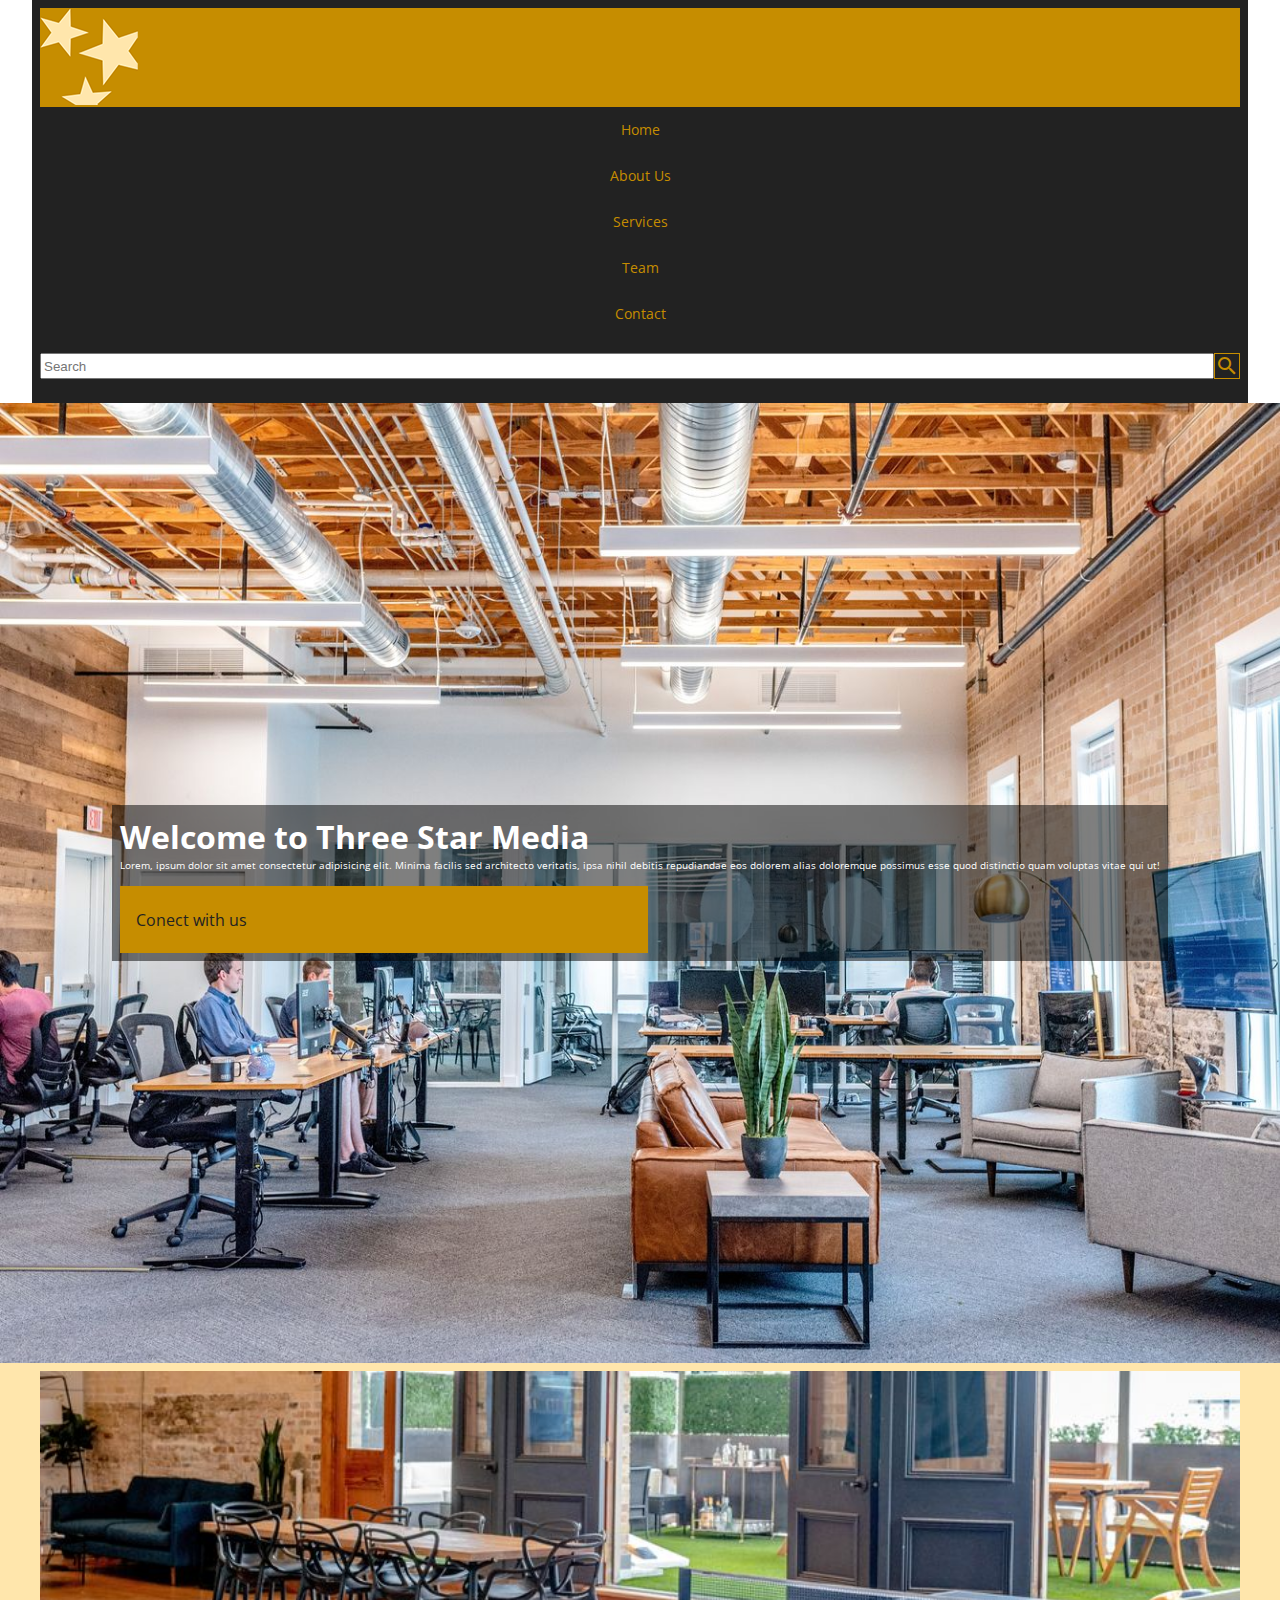
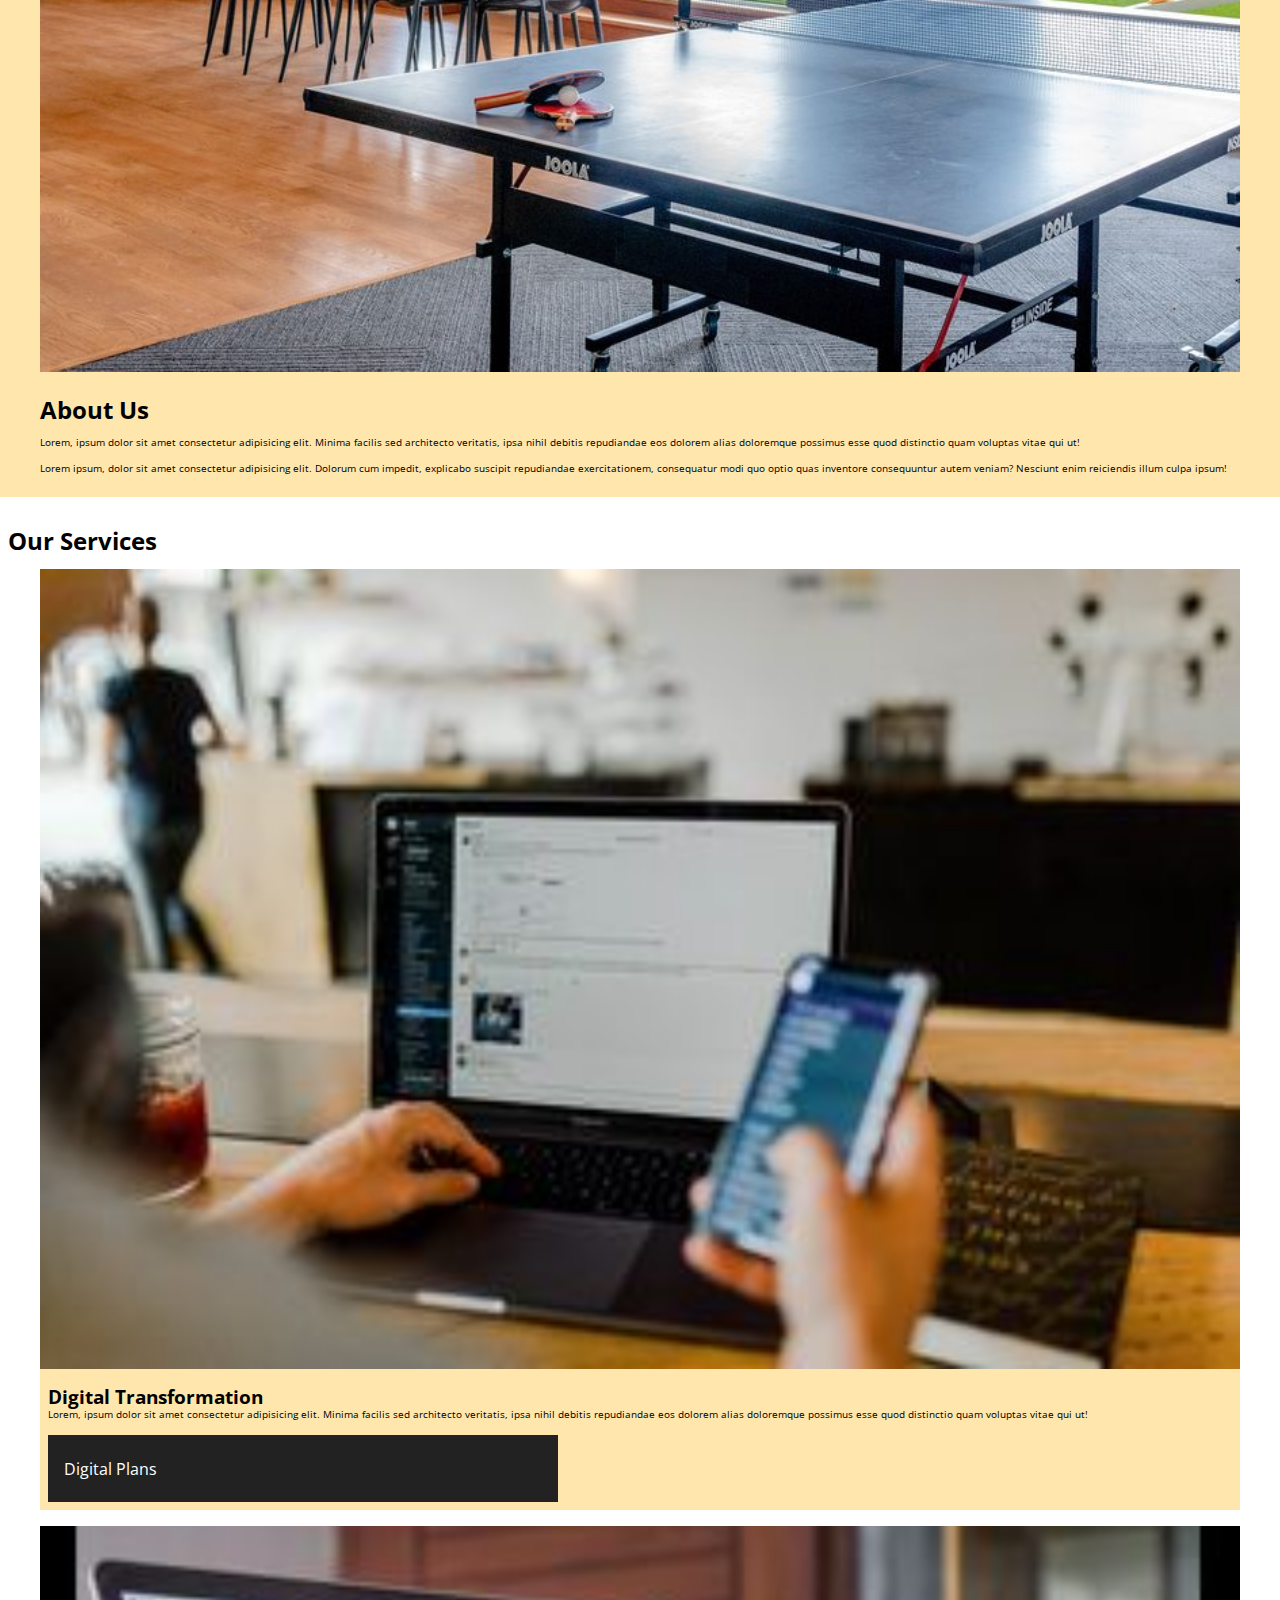
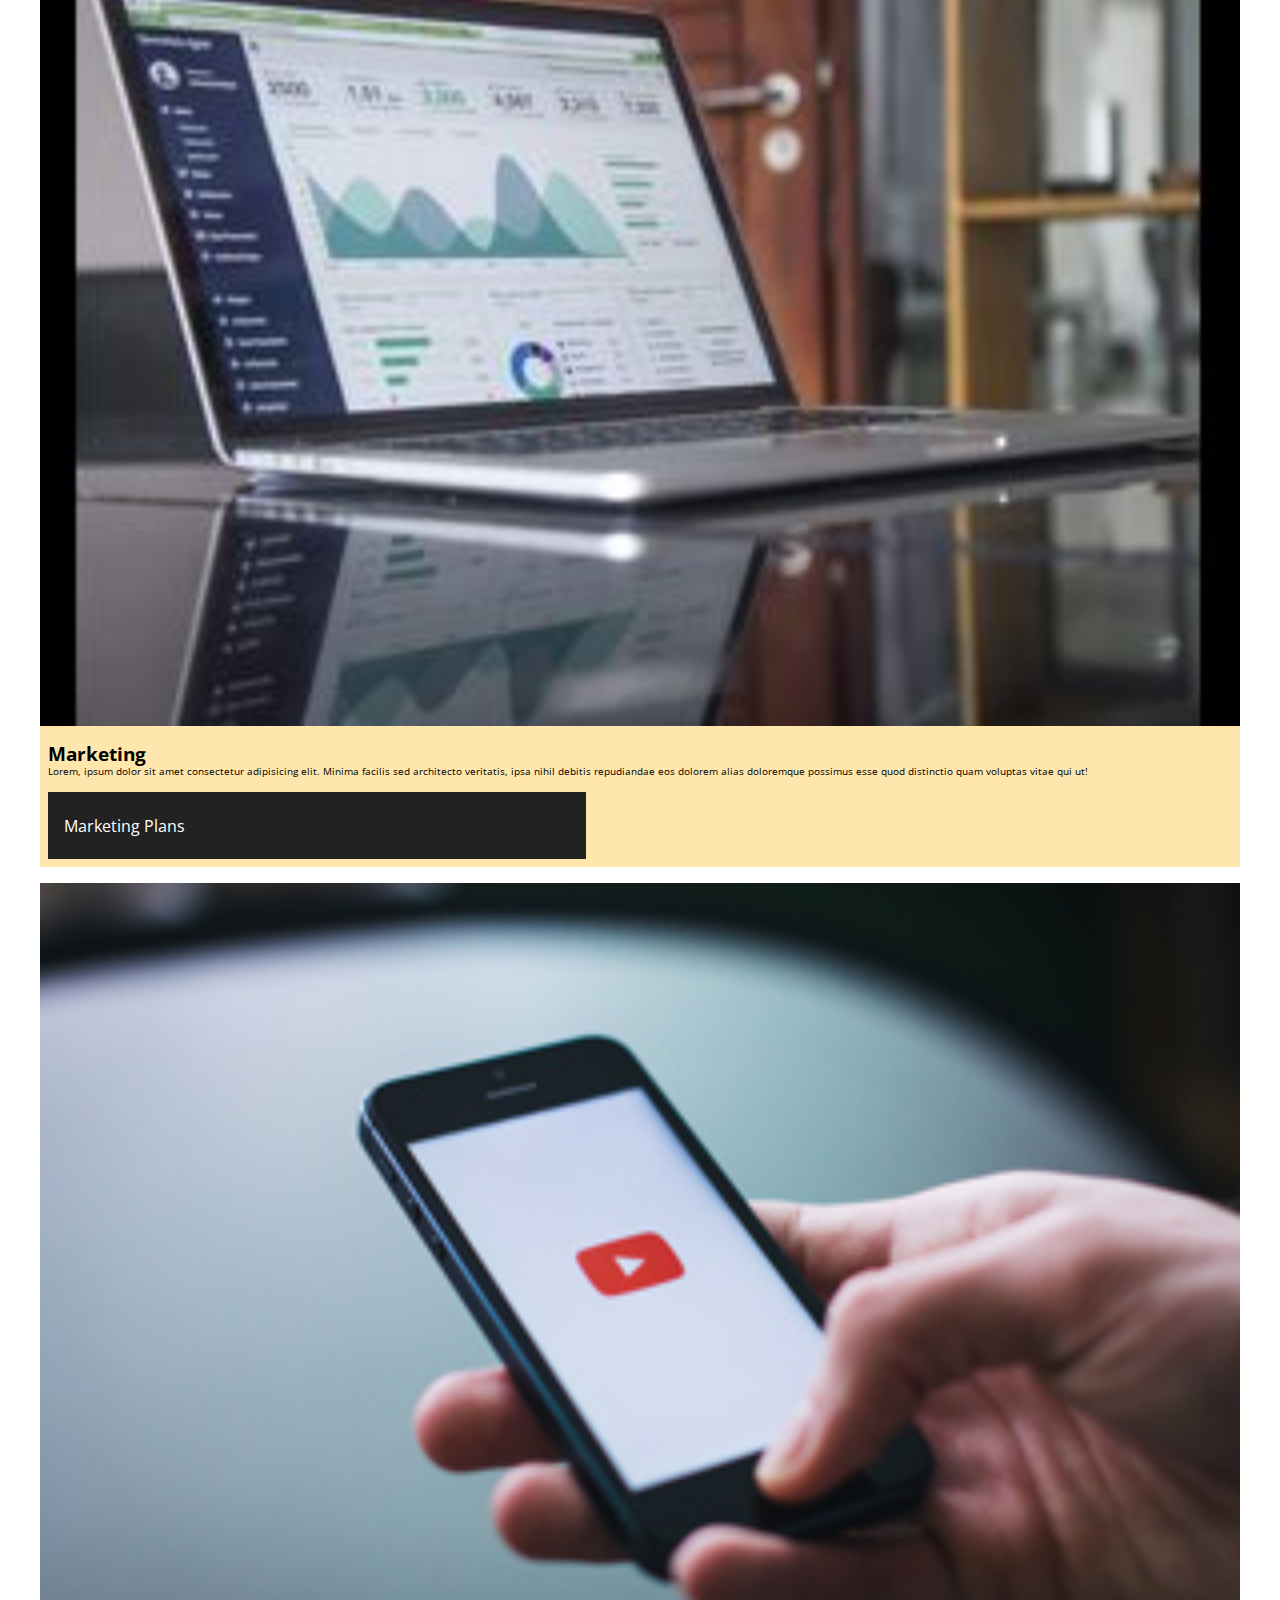
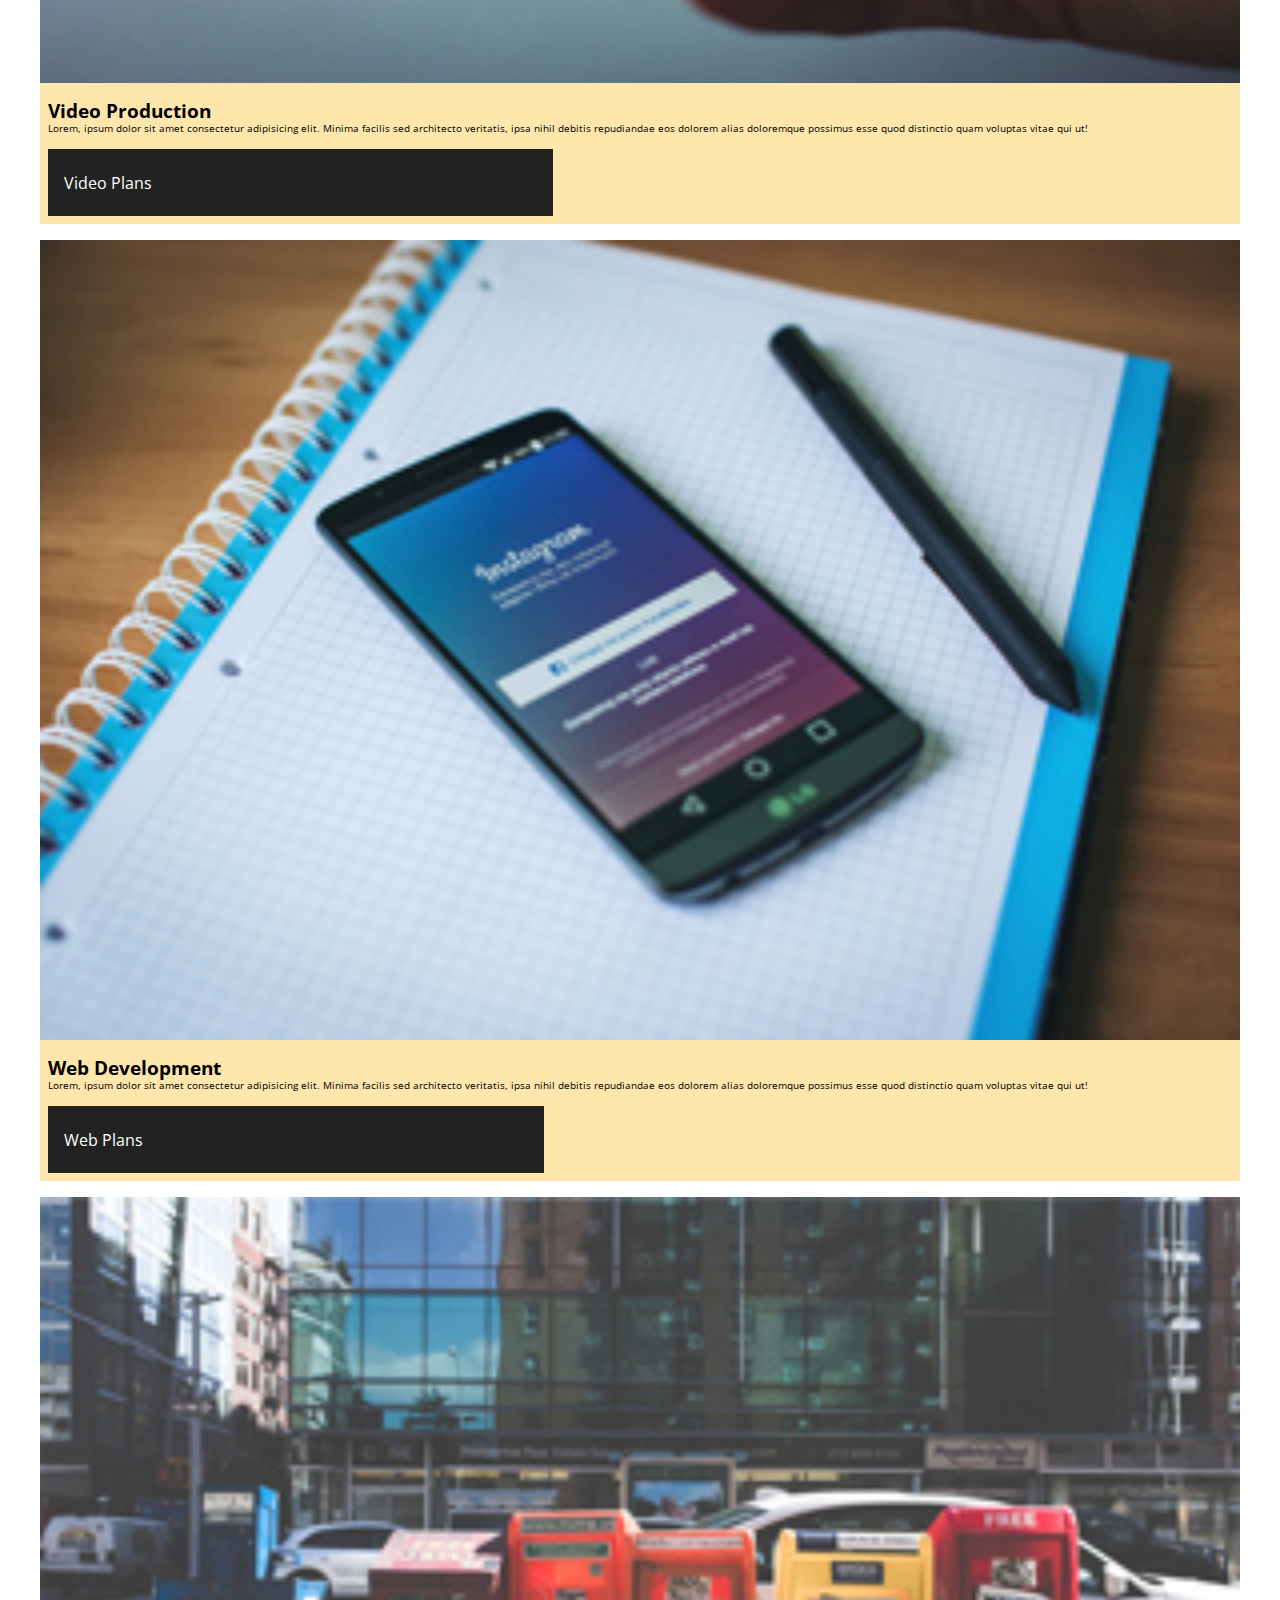
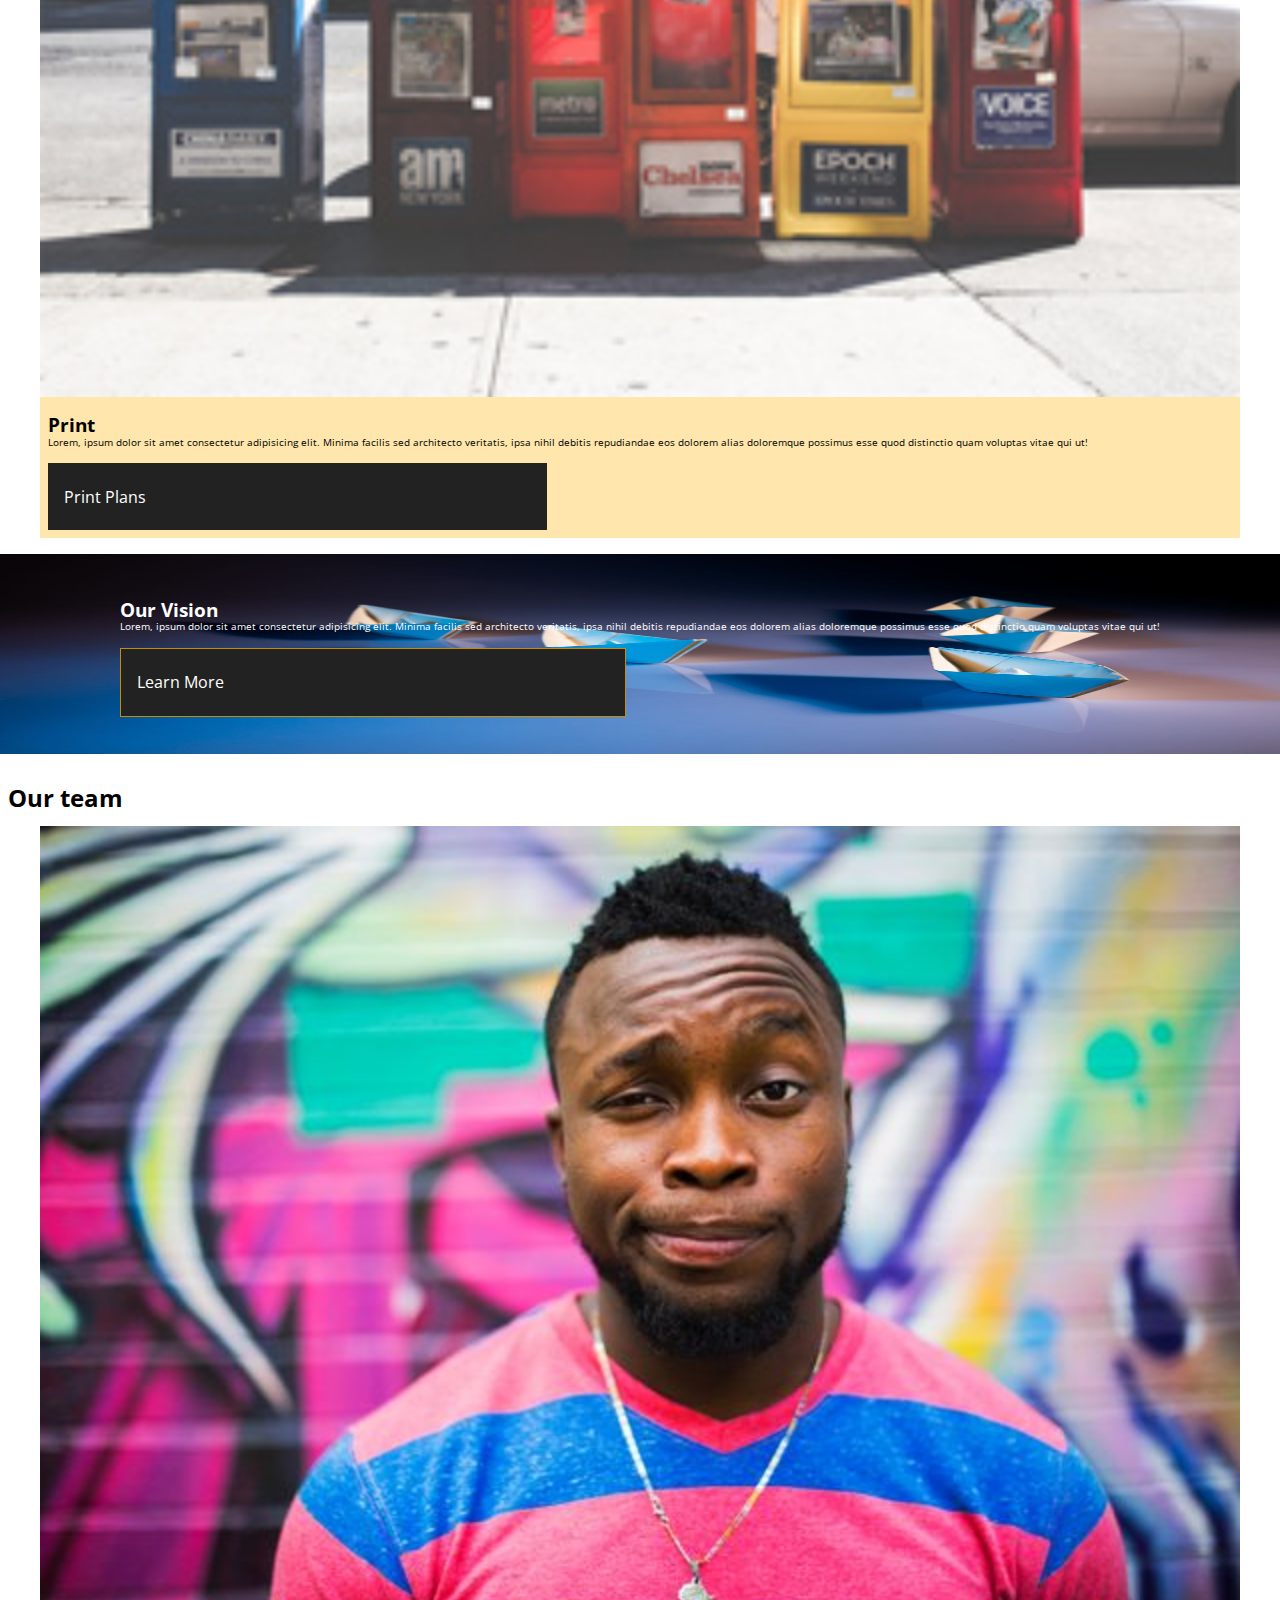
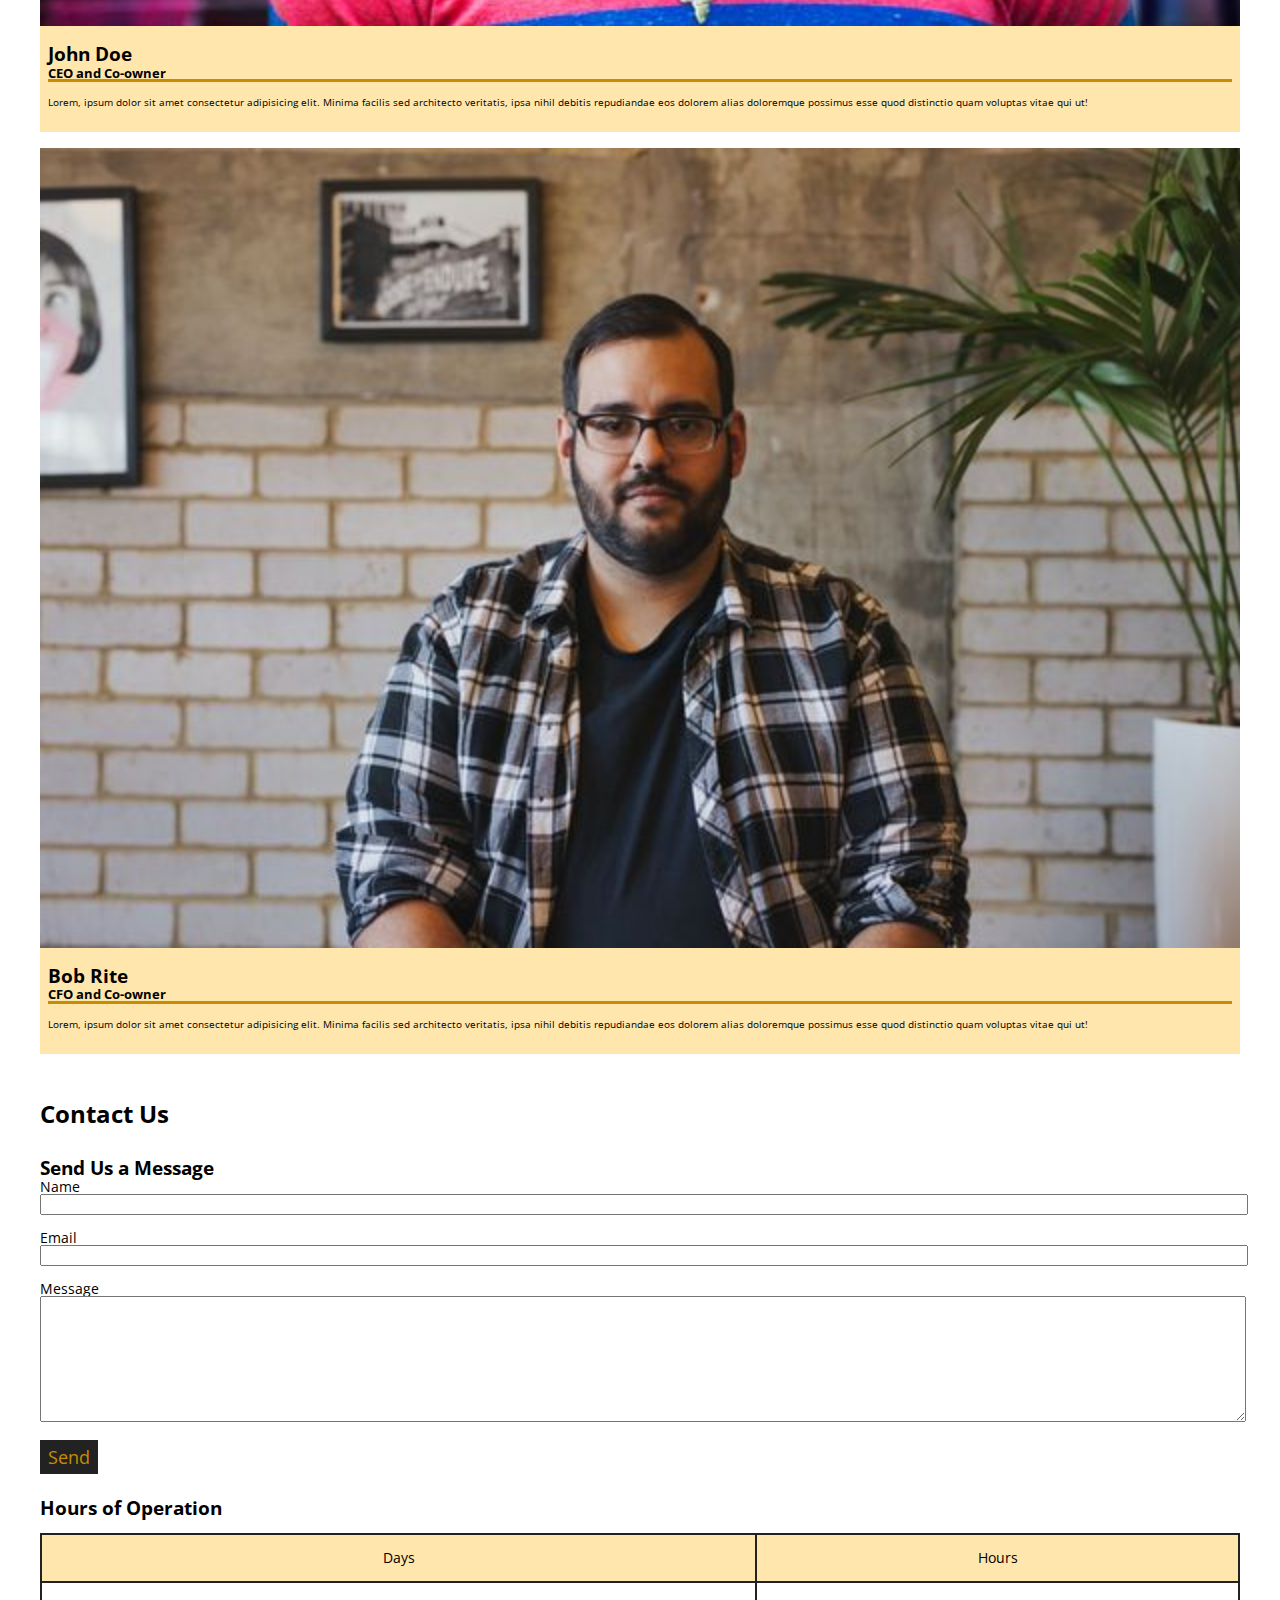
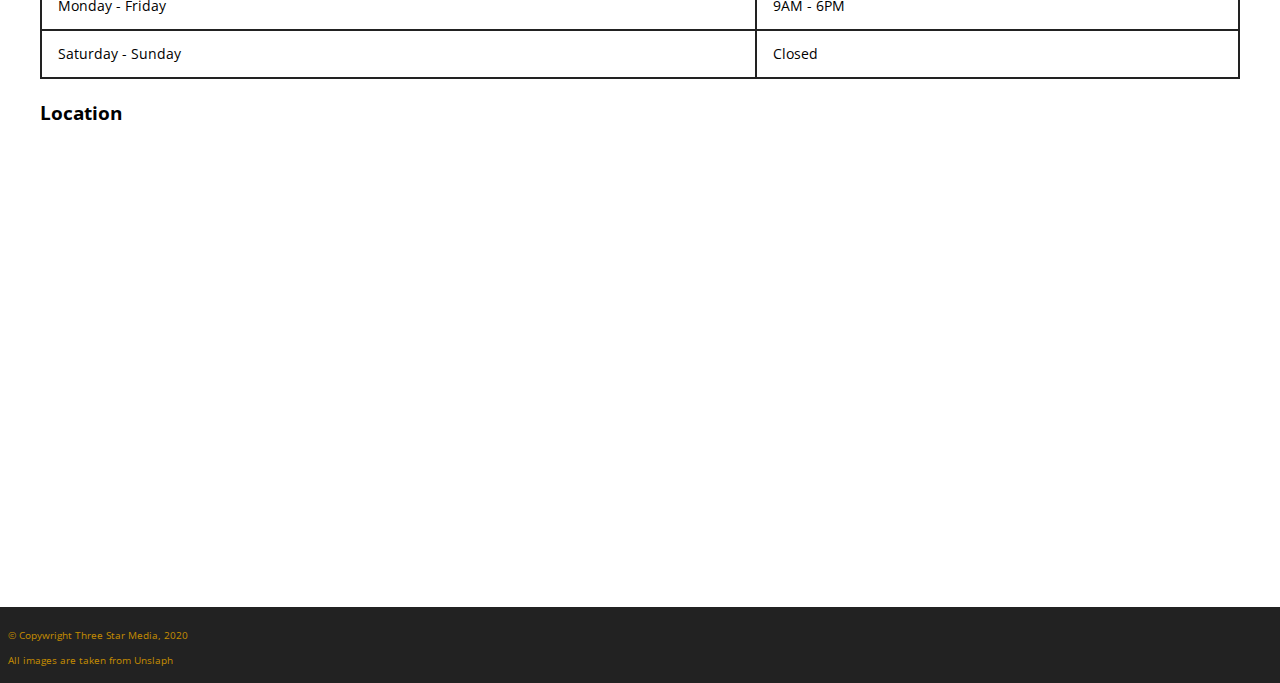
<file: final-project/index.html>
<!DOCTYPE html>
<html lang="en">
<head>
    <meta charset="UTF-8">
    <meta name="viewport" content="width=device-width, initial-scale=1.0">
    <link href="css/reset.css" rel="stylesheet">
    <link href="css/main.css" rel="stylesheet">
    <link rel="stylesheet" href="https://fonts.googleapis.com/icon?family=Material+Icons">
    <title>Cros0247 Final</title>
</head>

<body>
  <header class="header wrapper">
    <!-- image/icon/logo left side, background color orange, padding/margin outside of wrapper -->
    <div class="logo">
        <img src="images/logo.png" alt="Logo">
    </div>
    <!-- list items have a hover turns orange and text turns black, a hover state that inverses the colours -->
    <nav class="nav"> 
      <ul>
        <li><a href="#home">Home</a></li>
        <li><a href="#about-us">About Us</a></li>
        <li><a href="#services">Services</a></li>
        <li><a href="#team">Team</a></li>
        <li><a href="#contact-us">Contact</a></li>
      </ul>   
    </nav>
      <!-- searchbar with icon embeded on the right of search bar, margin around search bar and icon -->    
    <div class="search">
      <input class="searchbar" type="text" placeholder="Search">
      <span class="material-icons searchbtn">search</span>
    </div>  
  </header>
  
<!-- Title ish part, background img with article of the text over it opactiy low of black, button on left side with arrow icon embeded, article box height different of img -->
  
  <main>
<!-- Title -->
    <section id="home" class="title">
      <img src="images/main-banner.jpg" alt="main banner background img">
          <div class="titlebox wrapper">
            <h1>Welcome to Three Star Media</h1>
            <p>Lorem, ipsum dolor sit amet consectetur adipisicing elit. Minima facilis sed architecto veritatis, ipsa nihil debitis repudiandae eos dolorem alias doloremque possimus esse quod distinctio quam voluptas vitae qui ut!</p>
            <div class="yellowbtn">
              <a href="#">Conect with us</a>
              <span class="material-icons arrow">arrow_right</span>
            </div>  
          </div>    
    </section>

<!-- About Us -->

<!-- img has margin/padding within article box, plus bigger margin at bottom of img, everything fist in wrapper, yellow box has different size  -->

    <article id="about-us">
      <div class="wrapper">
        <img src="images/about-us.jpg" alt="ping pong table">
        <h2>About Us</h2>
        <p>Lorem, ipsum dolor sit amet consectetur adipisicing elit. Minima facilis sed architecto veritatis, ipsa nihil debitis repudiandae eos dolorem alias doloremque possimus esse quod distinctio quam voluptas vitae qui ut!</p>  
        <p>Lorem ipsum, dolor sit amet consectetur adipisicing elit. Dolorum cum impedit, explicabo suscipit repudiandae exercitationem, consequatur modi quo optio quas inventore consequuntur autem veniam? Nesciunt enim reiciendis illum culpa ipsum!</p>
      </div>         
    </article>

<!-- Our Services -->
    <h2 id="services" class="wrapper">Our Services</h2>    

<!-- Each services card has the img spanning the full width of the box, text and button fit within wrapper, button is custom of left side, ALL services are the same "card type" -->

<!-- Digital Transformation -->
  <section class="wrapper services">
    <article class="card1">
      <img src="images/digital.jpg" alt="digital background img">
      <div class="wrapper2">
        <h3>Digital Transformation</h3>
        <p>Lorem, ipsum dolor sit amet consectetur adipisicing elit. Minima facilis sed architecto veritatis, ipsa nihil debitis repudiandae eos dolorem alias doloremque possimus esse quod distinctio quam voluptas vitae qui ut!</p>
        <div class="blackbtn">
          <a class="btn" href="#">Digital Plans</a>
          <span class="material-icons arrow">arrow_right</span>
       </div>
      </div>  
    </article>

<!-- Marketing -->
    <article class="card1">
      <img src="images/marketing.jpg" alt="marketing background img">
      <div class="wrapper2">  
        <h3>Marketing</h3>      
        <p>Lorem, ipsum dolor sit amet consectetur adipisicing elit. Minima facilis sed architecto veritatis, ipsa nihil debitis repudiandae eos dolorem alias doloremque possimus esse quod distinctio quam voluptas vitae qui ut!</p>
        <div class="blackbtn">
          <a class="btn" href="#">Marketing Plans</a>
          <span class="material-icons arrow">arrow_right</span>
        </div> 
      </div>

    </article>

<!-- Video Production -->
    <article class="card1">
      <img src="images/video.jpg" alt="video background img">
      <div class="wrapper2">
        <h3>Video Production</h3>
        <p>Lorem, ipsum dolor sit amet consectetur adipisicing elit. Minima facilis sed architecto veritatis, ipsa nihil debitis repudiandae eos dolorem alias doloremque possimus esse quod distinctio quam voluptas vitae qui ut!</p>
        <div class="blackbtn">
          <a class="btn" href="#">Video Plans</a>
          <span class="material-icons arrow">arrow_right</span>
        </div>        
      </div>
    </article>

<!-- Web Development -->
    <article class="card1">
      <img src="images/web.jpg" alt="web background img">
      <div class="wrapper2"> 
        <h3>Web Development</h3>
        <p>Lorem, ipsum dolor sit amet consectetur adipisicing elit. Minima facilis sed architecto veritatis, ipsa nihil debitis repudiandae eos dolorem alias doloremque possimus esse quod distinctio quam voluptas vitae qui ut!</p>
        <div class="blackbtn">
          <a class="btn" href="#">Web Plans</a>
          <span class="material-icons arrow">arrow_right</span>
        </div>        
      </div>

    </article>
    
<!-- Print -->
    <article class="card1">
      <img src="images/print.jpg" alt="print background img">
      <div class="wrapper2">
        <h3>Print</h3>
        <p>Lorem, ipsum dolor sit amet consectetur adipisicing elit. Minima facilis sed architecto veritatis, ipsa nihil debitis repudiandae eos dolorem alias doloremque possimus esse quod distinctio quam voluptas vitae qui ut!</p>
        <div class="blackbtn">
          <a class="btn" href="#">Print Plans</a>
          <span class="material-icons arrow">arrow_right</span>
        </div>        
      </div>
    </article>    
  </section>

<!-- Our Vision -->

<!-- Our vision has its own card sizing, img is cropped to fit width, text and button does no fit within wrapper, button is different then card1 button and custom -->

    <section class="card2">
      <img src="images/vision.jpg" alt="vision background img">
      <div class="card2txt">
        <h3>Our Vision</h3>
        <p>Lorem, ipsum dolor sit amet consectetur adipisicing elit. Minima facilis sed architecto veritatis, ipsa nihil debitis repudiandae eos dolorem alias doloremque possimus esse quod distinctio quam voluptas vitae qui ut!</p>
        <div class="bluebtn">
          <a class="btn" href="#">Learn More</a>
          <span class="material-icons arrow">arrow_right</span>        
        </div>
      </div>
    </section>    

<!-- Our Team -->
    <h2 id="team" class="wrapper our-team">Our team</h2>    

<!-- Team card3 img span full width of card, text ftis withing wrapper, sub-heading has a bottom border solid line the same yellow as header -->

<!-- John Doe -->
  <section class="wrapper"> 
    <article class="card3">
      <img src="images/john.jpg" alt="Picture of John Doe">
      <div class="wrapper2">
        <h3>John Doe</h3>
        <h4>CEO and Co-owner</h4>
        <p>Lorem, ipsum dolor sit amet consectetur adipisicing elit. Minima facilis sed architecto veritatis, ipsa nihil debitis repudiandae eos dolorem alias doloremque possimus esse quod distinctio quam voluptas vitae qui ut!</p>
      </div>
    </article>

<!-- Bob Rite -->
    <article class="card3">
      <img src="images/bob.jpg" alt="Picture of Bob Rite">
      <div class="wrapper2">
        <h3>Bob Rite</h3>
        <h4>CFO and Co-owner</h4>
        <p>Lorem, ipsum dolor sit amet consectetur adipisicing elit. Minima facilis sed architecto veritatis, ipsa nihil debitis repudiandae eos dolorem alias doloremque possimus esse quod distinctio quam voluptas vitae qui ut!</p>
      </div>
    </article>
  </section>

<!-- Contact Us -->

<!-- Contact section all fits withing max-width, with custom button for "send", all text areas span full width -->

    <section id="contact-us" class="wrapper">
      <h2>Contact Us</h2>
      <h3>Send Us a Message</h3> 
      <form action="info.html" method="post">
        <div class="forms">
            <label for="fullname">Name</label><br>
            <input id="fullname" type="text" name="fullname"><br>

            <label for="email">Email</label><br>
            <input id="email" type="email"><br>

            <label for="message">Message</label><br>
            <textarea name="message" id="message"></textarea><br> 

            <div class="button">
              <a class="btn" href="#">Send</a>     
            </div>
        </div>
      </form>  
    </section>

<!-- Hours of Operation -->
    <section class="wrapper">
      <h3 class="hoo">Hours of Operation</h3>
      <table class="table">
        <tr class="table-headings">
          <td>Days</td>
          <td>Hours</td>
        </tr>
        <tr>
          <td>Monday - Friday</td>
          <td>9AM - 6PM</td>
        </tr>
        <tr>
          <td>Saturday - Sunday</td>
          <td>Closed</td>
        </tr>
      </table>
    </section>   

<!-- Location -->
    <section class="wrapper">
      <h3 class="location">Location</h3>
      <iframe class="map" src="https://www.google.com/maps/embed?pb=!1m18!1m12!1m3!1d11216.580446922877!2d-75.77329870256555!3d45.34588292430597!2m3!1f0!2f0!3f0!3m2!1i1024!2i768!4f13.1!3m3!1m2!1s0x4cce0718cc4a6ad7%3A0xc6cc467725843e2b!2sAlgonquin%20College%20-%20Ottawa%20Campus!5e0!3m2!1sen!2sca!4v1701315744190!5m2!1sen!2sca" width="600" height="450" style="border:0;" allowfullscreen="" loading="lazy" referrerpolicy="no-referrer-when-downgrade"></iframe>
    </section>     
  </main>  

<!-- Footer -->
  <footer>
    <p> &#169; Copywright Three Star Media, 2020 </p>
    <p>All images are taken from Unslaph</p>
  </footer>

</body>
</html>
</file>
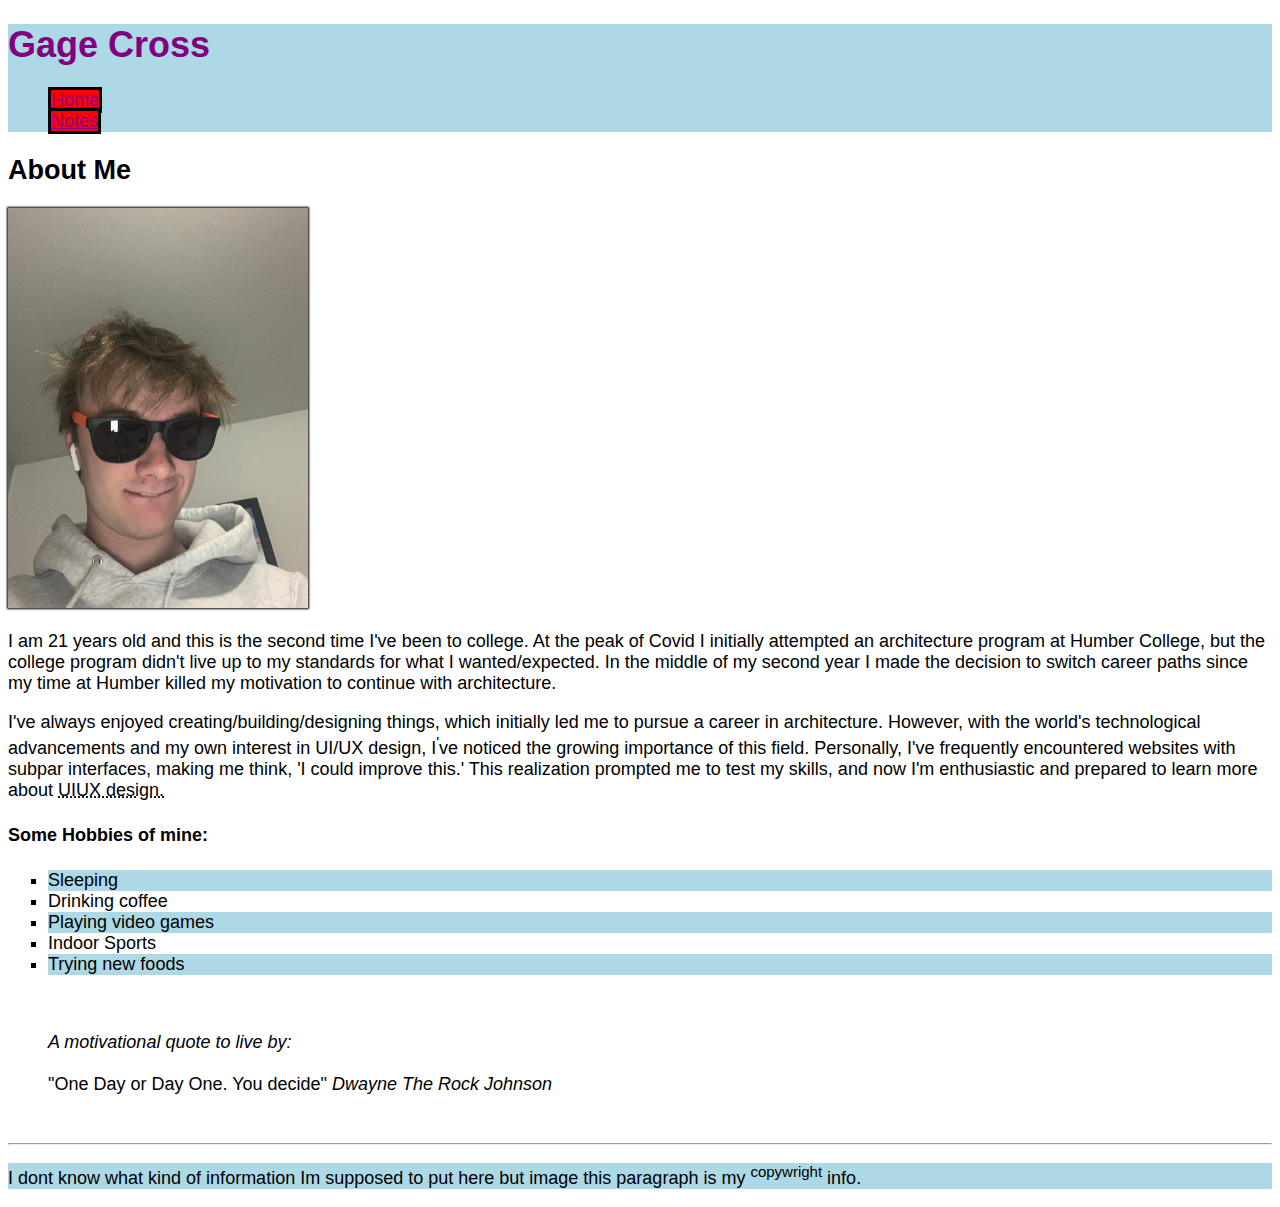
<file: html-assignment/index.html>
<!DOCTYPE html>
<html lang="en">
<head>
    <meta charset="UTF-8">
    <meta name="viewport" content="width=device-width, initial-scale=1.0">
    <link href="css/main.css" rel="stylesheet">
    <title>cros0247 HTML Assignment</title>
</head>
<body>
    <header>
        <h1 class="site-title">Gage Cross</h1>
        <nav>
            <ul>
                <li><a href="index.html">Home</a></li>
                <li><a href="notes.html">Notes</a></li>
            </ul>
        </nav>
    </header>
    <main>
        <article>
            <h2>About Me</h2>
            <img id="my-image" src="images/gage.jpg" width="300" height="400" alt="Gage Cross wearing sunglasses indoors"> 
        </article>        
        <p>I am 21 years old and this is the second time I've been to college. At the peak of Covid I initially attempted an architecture program at Humber College, but the college program didn't live up to my standards for what I wanted/expected. In the middle of my second year I made the decision to switch career paths since my time at Humber killed my motivation to continue with architecture.</p>
        <p>I've always enjoyed creating/building/designing things, which initially led me to pursue a career in architecture. However, with the world's technological advancements and my own interest in UI/UX design, I<sup>'</sup>ve noticed the growing importance of this field. Personally, I've frequently encountered websites with subpar interfaces, making me think, 'I could improve this.' This realization prompted me to test my skills, and now I'm enthusiastic and prepared to learn more about <abbr title="User Interface / User Experience design">UIUX design. </abbr></p> 
        <h4>Some Hobbies of mine:</h4>
        <ul>
            <li>Sleeping</li>
            <li>Drinking coffee</li>
            <li>Playing video games</li>
            <li>Indoor Sports</li>
            <li>Trying new foods</li>
        </ul>
        <br>
        <blockquote><em> A motivational quote to live by:</em><br><br>"One Day or Day One. You decide"<cite>  Dwayne The Rock Johnson</cite></blockquote><br>
    </main>
    <hr>
    <footer>
        <p>I dont know what kind of information Im supposed to put here but image this paragraph is my <sup>copywright</sup> info.</p> 
    </footer>
</body>
</html>
</file>
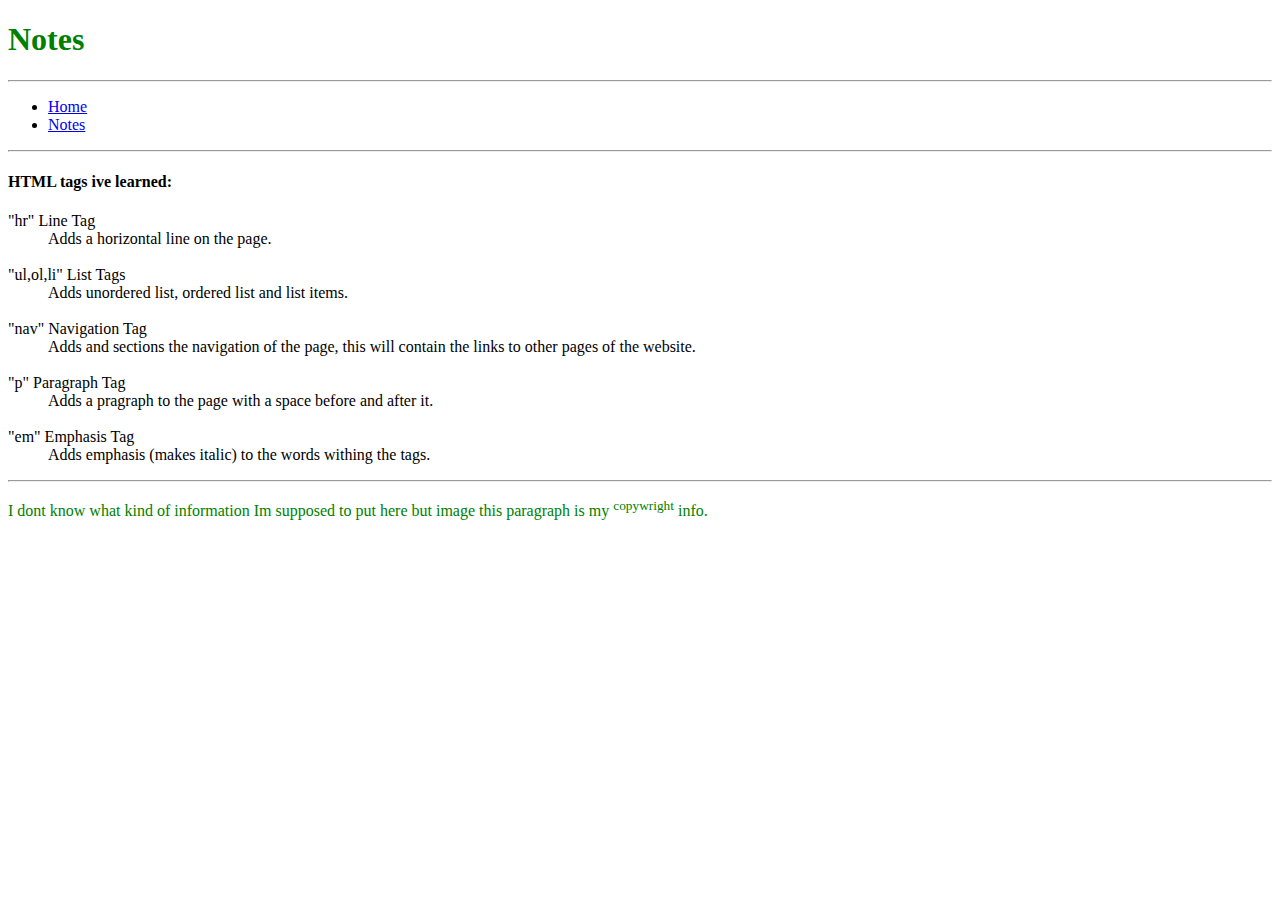
<file: html-assignment/notes.html>
<!DOCTYPE html>
<html lang="en">
<head>
    <meta charset="UTF-8">
    <meta name="viewport" content="width=device-width, initial-scale=1.0">
    <title>Notes</title>
</head>
<body>
    <header>
        <h1 style="color: green;">Notes</h1>
        <hr>
        <nav>
            <ul>
                <li> 
                    <a href="index.html">Home</a>
                </li>
                <li>
                    <a href="notes.html">Notes</a>
                </li>
            </ul>
        </nav>
        <hr>
    </header>
    <!--I know Im not supposed to use the Line Break tag for creating spaces in design, but we havent learnt Css yet so deal with it.-->
    <article>
        <h4>HTML tags ive learned:</h4>
        <dl>
            <dt>"hr" Line Tag </dt>
            <dd>Adds a horizontal line on the page.</dd>   
            <br>
            <dt>"ul,ol,li" List Tags</dt>
            <dd>Adds unordered list, ordered list and list items.</dd>
            <br>
            <dt>"nav" Navigation Tag</dt>
            <dd>Adds and sections the navigation of the page, this will contain the links to other pages of the website.</dd>
            <br>
            <dt>"p" Paragraph Tag</dt>
            <dd>Adds a pragraph to the page with a space before and after it.</dd>
            <br>
            <dt>"em" Emphasis Tag</dt>
            <dd>Adds emphasis (makes italic) to the words withing the tags.</dd>
        </dl>
    </article>
    <hr>
    <footer style="color: green;">
        <p>I dont know what kind of information Im supposed to put here but image this paragraph is my <sup>copywright</sup> info.</p> 
    </footer>
</body>
</html>
</file>
<file: final-project/css/main.css>
@import url('https://fonts.googleapis.com/css2?family=Open+Sans:wght@300;400;700&display=swap');


body {
    font-family: 'Segoe UI','Open Sans', 'Helvetica Neue', sans-serif;
    font-size: 14px;
}

h1 {
    font-size: 2rem;
    font-weight: 700;
    margin: 1rem 0rem 0.5rem 0rem;
}

h2 {
    font-size: 1.5rem;
    font-weight: 700;
    margin: 1.5rem 0rem 1rem 0rem;
}

h3 {
    font-size: 1.2rem;
    font-weight: 700;
    margin: 0.5rem 0rem 0.2rem 0rem;
}

h4 {
    font-size: 0.8rem;
    font-weight: 700;
    margin-bottom: 1rem;
}

p {
    font-size: 0.6rem;
    margin-bottom: 1rem;
    font-weight: 400;
}

.wrapper {
    max-width: 1200px;
    margin: auto;
    padding: 0rem 0.5rem;
}

.wrapper2 {
    padding: 0.5rem;
}

/* --------Logo Header-------- */

.header {
    background-color: #222;
    padding: 0.5rem;
}

.logo {
    background-color: #c68d00;
}

/* -------Nav---------- */

nav {
    align-items: center;
    display: flex;
    flex-direction: column;
}

nav ul {
    width: 100%;
    display: flex;
    flex-direction: column;
}

nav ul li {
    width: 100%;
}

nav a {
    display: block;
    width: 100%;
    max-width: 1200px;
    text-decoration: none;
    color: #c68d00;
    text-align: center;
    padding: 1rem 0rem;   
} 

.nav a:hover, .nav a:focus {
    background-color: #c68d00;
    color: #222;
}

/* -------Nav Search--------- */

.search {
    display: flex;
    flex-wrap: wrap;
    padding: 1rem 0rem;
}

.searchbar {
    flex-grow: 1;
}

.searchbtn {
    color: #c68d00;
    border: 1px solid #c68d00;
    align-items: right;
}

/* -------Titie----------- */

.title {
    position: relative;
    display: flex;
    justify-content: center;
    align-items: center;
}

.title img {
    width: 100%;
    height: auto;
}

.titlebox {
    position: absolute;
    color: white;
    background-color: rgba(0,0,0,0.5);
}

.yellowbtn {
    background-color: #c68d00;
    width: fit-content;
    padding: 1rem;
    color: #222;
    margin-bottom: 0.5rem;
    display: flex;
    align-items: center;
}

.yellowbtn .arrow {
    color: #222;
    font-size: 35px;
}

.yellowbtn a {
    text-decoration: none;
    color: #222;
    justify-content: center;
    align-items: center;
    font-size: 1rem;
}

/* ---------About Us---------- */

#about-us {
    background-color: #ffe6ac;
    padding: 0.5rem 0rem;
}

#about-us img {
    width: 100%;
    height: auto;
}

/* ----------Service Cards--------- */

#services {
    margin: 2rem 0rem 1rem 0rem;
}

.card1 {
    background-color: #ffe6ac;
    margin: 1rem 0rem;
}

.card1 img {
    width: 100%;
    height: auto;
}

.blackbtn {
    background-color: #222;
    width: fit-content;
    padding: 1rem;
    display: flex;
    align-items: center;
}

.blackbtn a {
    text-decoration: none;
    color: white;
    justify-content: center;
    align-items: center;
    font-size: 1rem;
}

.blackbtn .arrow {
    color: white;
    font-size: 35px;
}

/* ---------Our Vision----------- */

.card2 img {
    width: 100%;
    height: 200px;
}

.card2 {
    position: relative;
    display: flex;
    justify-content: center;
    align-items: center;
}

.card2txt {
    position: absolute;
    color: white;
    padding: 0.5rem;
}

.bluebtn {
    background-color: #222;
    width: fit-content;
    padding: 1rem;
    border: 1px solid #c68d00;
    display: flex;
    align-items: center;
}

.bluebtn a {
    text-decoration: none;
    color: white;
    justify-content: center;
    align-items: center;
    font-size: 1rem;
}

.bluebtn .arrow {
    color: white;
    font-size: 35px;
}

/* -----------Our Team---------- */

.our-team {
    margin: 2rem 0rem 1rem 0rem;
}

.card3 {
    position: relative;
    background-color: #ffe6ac;
    margin-bottom: 1rem;
}

.card3 h4 {
    border-bottom: 3px solid #c68d00;
}

.card3 img {
    width: 100%;
    height: auto;
}

/* ---------Contact Us---------- */

#contact-us h2 {
    margin-top: 3rem;
    margin-bottom: 2rem;
}

#fullname {
    width: 100%;
    margin-bottom: 1rem;
}

#email {
    width: 100%;
    margin-bottom: 1rem;
}

#message {
    width: 100%;
    height: 120px;
    margin-bottom: 1rem;
}

.button {
    background-color: #222;
    width: fit-content;
    padding: 0.5rem;
    margin-bottom: 1.5rem;
}

.button a {
    text-decoration: none;
    color: #c68d00;
    justify-content: center;
    align-items: center;
    font-size: large;
}

/* ---------Hours of Operation----------- */

.hoo {
    margin-bottom: 1rem;
}

.table {
    width: 100%;
}

td {
    border: 2px solid #222;
    padding: 1rem;
}

.table-headings {
    background-color: #ffe6ac;
    text-align: center;
}

/* --------Map--------- */

.location {
    margin: 1.5rem 0rem 1rem 0rem;
}

.map {
    width: 100%;
    margin-bottom: 1rem;
}

/* ------Footer--------- */

footer {
    background-color: #222;
    color: #c68d00;
    padding: 1.5rem 0.5rem 0.1rem 0.5rem;
}

/* ----------MEDIA QUIRES -> TO DESKTOP---------------- */

/* 
TO DO LIST
7. Need to use a flexbox somewhere 
8. Media Quires
9. Desktop version
*/
</file>
<file: html-assignment/css/main.css>
body {
    font-family:Arial, Helvetica, sans-serif;
    font-size: 18px;
}

header, footer {
    background-color: lightblue;
}

.site-title {
    color: purple;
}

#my-image {
    box-shadow: 0px 0px 2px 1px black;
}

main ul {
    list-style-type: square;
}

main li:nth-child(odd) {
    background-color: lightblue;
}

/* nav stuff */

nav ul {
    list-style: none;
}

a:link {
    color: darkmagenta;
    border: 3px solid black;
    background-color: red; 
}

a:visited {
    color: darkmagenta;
    border: 3px solid black;
    background-color: red;
}

a:hover {
    color: yellow;
    border: 3px solid black;
    background-color: green;
}

a:active {
    color: yellow;
    border: 3px solid black;
    background-color: green;
}
</file>
